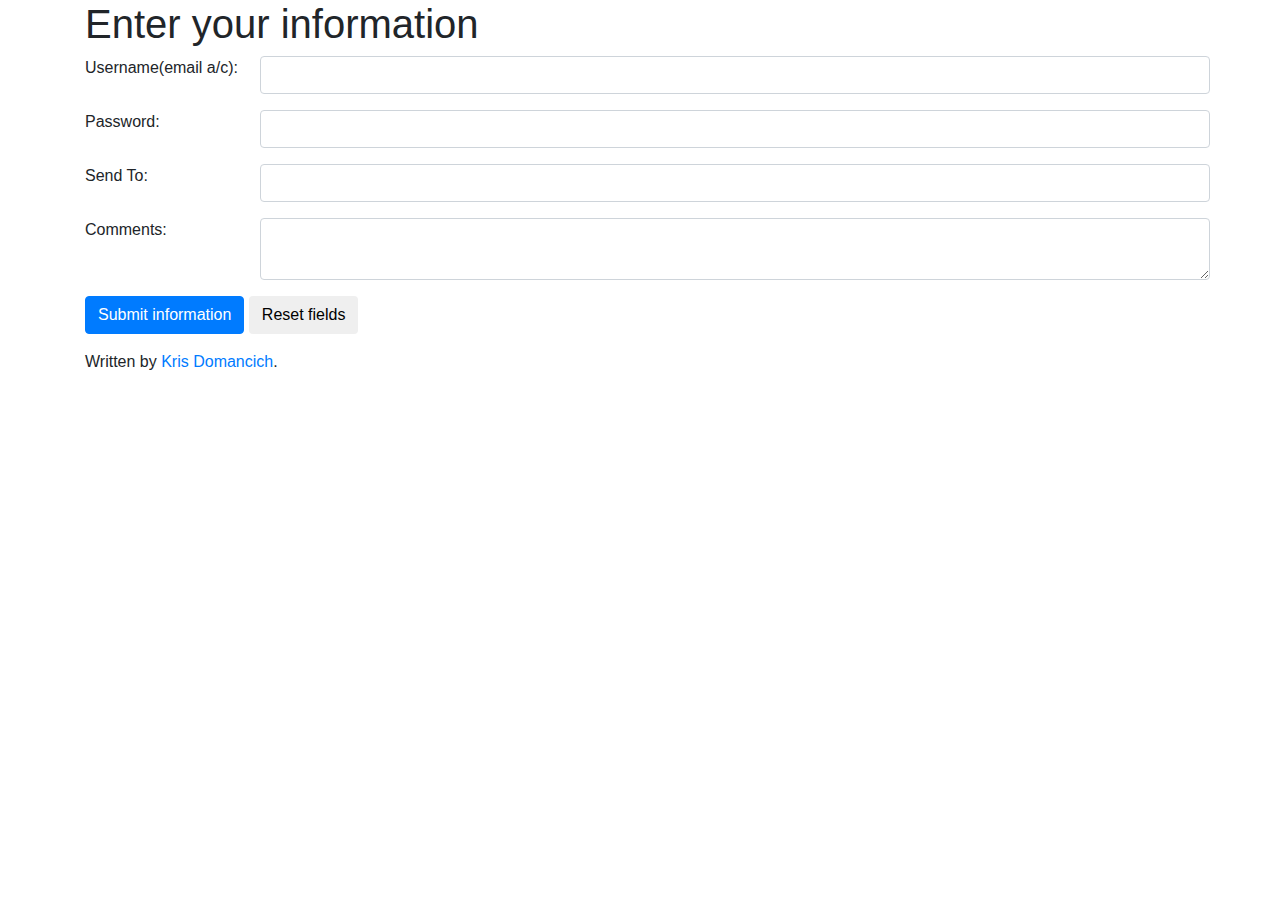
<file: htdocs/email code/index.html>
<!DOCTYPE html>
<html lang="EN">
<head> <!--head information-->
	<meta charset="UTF-8"/>
	<title>Enter details</title>
	<link rel="stylesheet" type="text/css" href="../runtime/bootstrap.min.css"/>
    <script src='../runtime/jquery-3.2.1.min.js'></script>
    <srcipt src='../runtime/popper.min.js'></srcipt>
    <script src='../runtime/bootstrap.min.js'></script>    
</head>
<body>
	<div class='container'>
        <h1>Enter your information</h1>
        <form method="post" action="contactus.php">		
            <div class='form-group row'>
                <label for="username" class='col-sm-2'>Username(email a/c):</label>
                <input type="email" id="username" name="username" class='form-control col-sm-10'/>
            </div>
            <div class='form-group row'>
                <label for="pwd" class='col-sm-2'>Password:</label>
                <input type="password" id="pwd" name="pwd" class='form-control col-sm-10'/>
            </div>
            <div class='form-group row'> <!--later-->
                <label for="emailTo" class='col-sm-2'>Send To:</label>
                <input type="email" id="emailTo" name="emailTo" class='form-control col-sm-10'/>
            </div>
            <div class='form-group row'>
                <label for="comments" class='col-sm-2'>Comments:</label>
                <textarea type="text" id="comments" name="comments" class='form-control col-sm-10'></textarea>
            </div>
            <!--buttons-->
            <div class='form-group'>
                <input type="submit" value="Submit information" class='btn btn-primary'/>
                <input type="reset" value="Reset fields" class='btn btn-default'/>
            </div>
        </form>	
	   Written by <a href="mailto:kris.domancich@gmail.com">Kris Domancich</a>.<br> 
    </div>
</body>
</file>
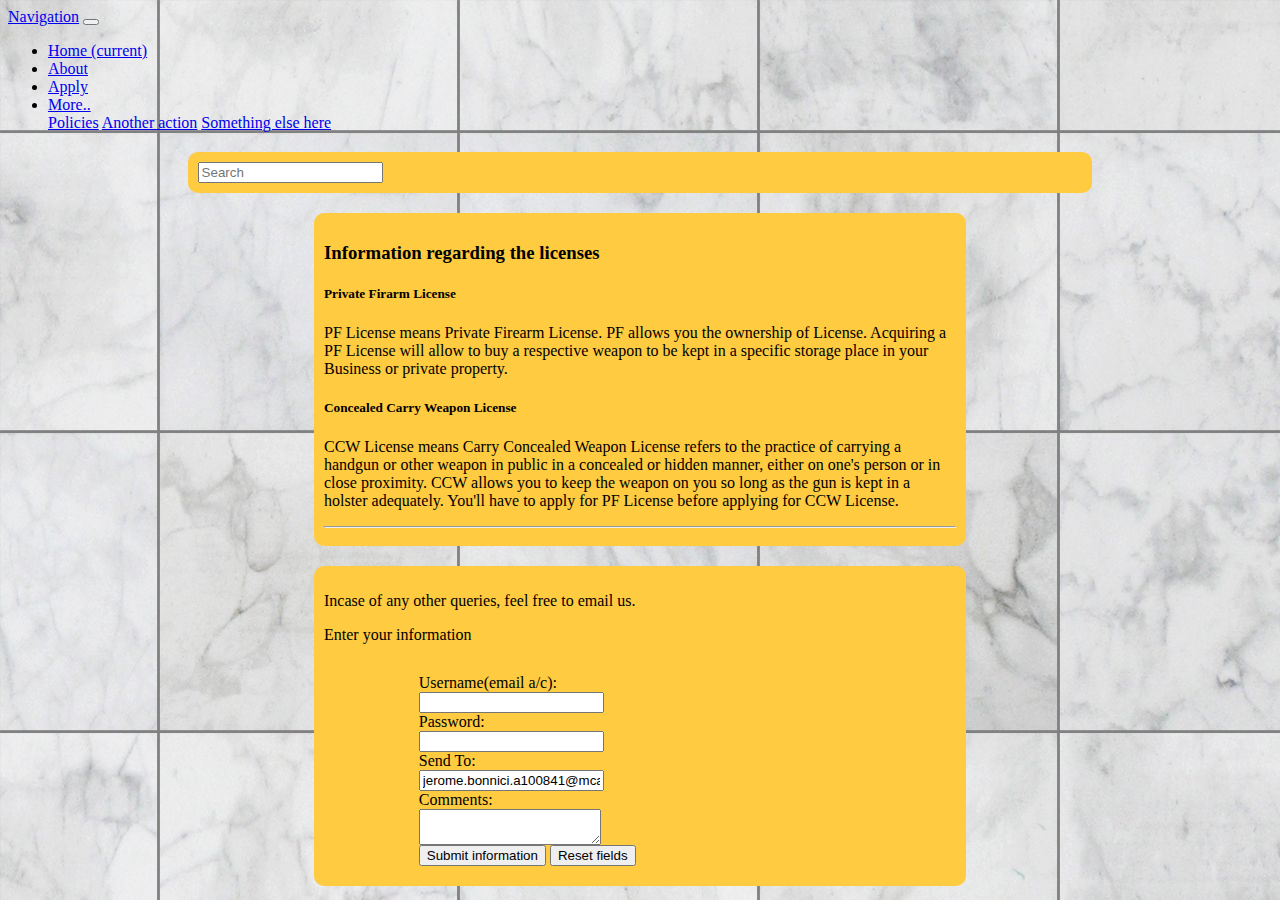
<file: htdocs/about.html>
<html>
    <head>
        <title> About - Firearms Licensing</title>
        <link rel='stylesheet' href='styles.css'>
       <link rel="stylesheet" href="https://stackpath.bootstrapcdn.com/bootstrap/4.1.0/css/bootstrap.min.css" integrity="sha384-9gVQ4dYFwwWSjIDZnLEWnxCjeSWFphJiwGPXr1jddIhOegiu1FwO5qRGvFXOdJZ4" crossorigin="anonymous">        
        <script src="https://code.jquery.com/jquery-3.3.1.slim.min.js" integrity="sha384-q8i/X+965DzO0rT7abK41JStQIAqVgRVzpbzo5smXKp4YfRvH+8abtTE1Pi6jizo" crossorigin="anonymous"></script>
        <script src="https://cdnjs.cloudflare.com/ajax/libs/popper.js/1.14.0/umd/popper.min.js" integrity="sha384-cs/chFZiN24E4KMATLdqdvsezGxaGsi4hLGOzlXwp5UZB1LY//20VyM2taTB4QvJ" crossorigin="anonymous"></script>
        <script src="https://stackpath.bootstrapcdn.com/bootstrap/4.1.0/js/bootstrap.min.js" integrity="sha384-uefMccjFJAIv6A+rW+L4AHf99KvxDjWSu1z9VI8SKNVmz4sk7buKt/6v9KI65qnm" crossorigin="anonymous"></script>
    </head>
    
    <body>
        <!---NAVBAR
        -->
        <nav class="navbar navbar-expand-sm navbar-dark bg-dark">
          <a  class="navbar-brand" href="#">Navigation</a>
          <button class="navbar-toggler" type="button" data-toggle="collapse" data-target="#navbarsExample03" aria-controls="navbarsExample03" aria-expanded="false" aria-label="Toggle navigation">
            <span class="navbar-toggler-icon"></span>
          </button>

          <div class="collapse navbar-collapse" id="navbarsExample03">
            <ul class="navbar-nav mr-auto">
              <li class="nav-item active">
                <a class="nav-link" href="main.html">Home <span class="sr-only">(current)</span></a>
              </li>
              <li class="nav-item active">
                <a  class="nav-link" href="about.html">About</a>
              </li>
              <li class="nav-item">
                <a class="nav-link active" href="applications.php">Apply</a>
              </li>
              <li class="nav-item dropdown">
                <a class="nav-link dropdown-toggle" href="http://example.com" id="dropdown03" data-toggle="dropdown" aria-haspopup="true" aria-expanded="false">More..</a>
                <div class="dropdown-menu" aria-labelledby="dropdown03">
                  <a class="dropdown-item" href="policies.html">Policies</a>
                  <a class="dropdown-item" href="#">Another action</a>
                  <a class="dropdown-item" href="#">Something else here</a>
                </div>
              </li>
            </ul>
            <form class="form-inline my-2 my-md-0">
              <input class="form-control" type="text" placeholder="Search">
            </form>
          </div>
        </nav>
        <!--NAVBAR END
        -->
        
        <div id='info'>
            <h3>Information regarding the licenses</h3>
            <h5>Private Firarm License</h5>
            <p>PF License means Private Firearm License. PF allows you the ownership of License. 
                Acquiring a PF License will allow to buy a respective weapon to be kept in a specific storage place in your Business or private property.</p>
            <h5>Concealed Carry Weapon License</h5>
            <p>CCW License means Carry Concealed Weapon License refers to the practice of carrying a handgun or other weapon in public in a concealed or hidden manner, either on one's person or in close proximity. CCW allows you to keep the weapon on you so long as the gun is kept in a holster adequately. You'll have to apply for PF License before applying for CCW License.</p>  
                <hr>
        </div>
        
        
        <div id='mail'>
            <p>Incase of any other queries, feel free to email us.</p>
            <p>Enter your information</p>
        <form method="post" action="contactus.php">		
            <div class='form-group row'>
                <label for="username" >Username(email a/c):</label><br>
                <input type="email" id="username" name="username" />
            </div>
            <div class='form-group row'>
                <label for="pwd" >Password:</label><br>
                <input type="password" id="pwd" name="pwd" />
            </div>

            <div class='form-group row'> 
                <label for="emailTo" >Send To:</label><br>
                <input type="email" id="emailTo" name="emailTo"  value='jerome.bonnici.a100841@mcast.edu.mt' readonly/>
            </div>

            <div class='form-group row'>
                <label for="comments" >Comments:</label><br>
                <textarea type="text" id="comments" name="comments" ></textarea>
            </div>
            <!--buttons-->
            <div class='form-group'>
                <input type="submit" value="Submit information" class='btn btn-primary'/>
                <input type="reset" value="Reset fields" class='btn btn-default'/>
            </div>
        </form>
        </div>
    </body>
</html>
</file>
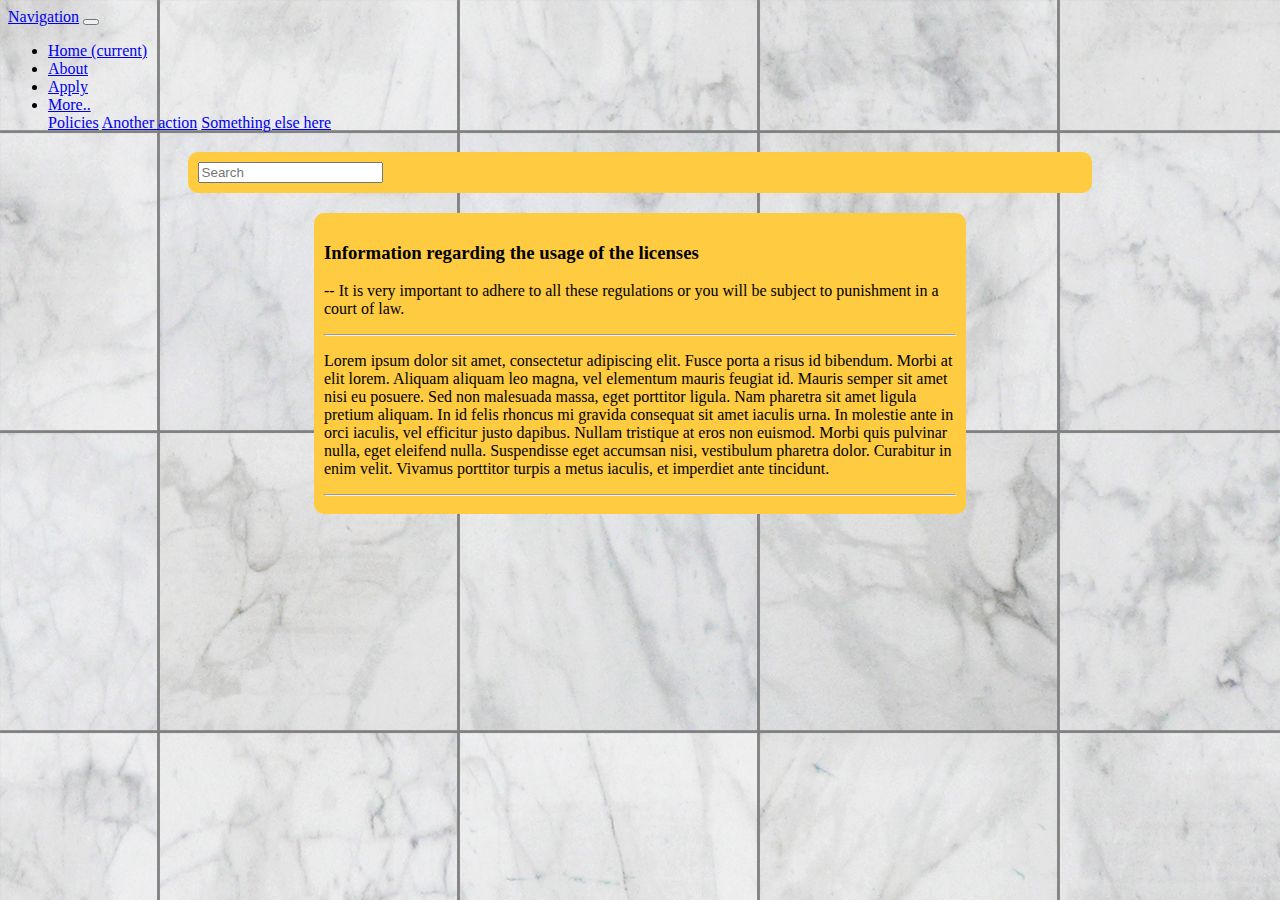
<file: htdocs/policies.html>
<html>
    <head>
        <title> About - Firearms Licensing</title>
        <link rel='stylesheet' href='styles.css'>
       <link rel="stylesheet" href="https://stackpath.bootstrapcdn.com/bootstrap/4.1.0/css/bootstrap.min.css" integrity="sha384-9gVQ4dYFwwWSjIDZnLEWnxCjeSWFphJiwGPXr1jddIhOegiu1FwO5qRGvFXOdJZ4" crossorigin="anonymous">        
        <script src="https://code.jquery.com/jquery-3.3.1.slim.min.js" integrity="sha384-q8i/X+965DzO0rT7abK41JStQIAqVgRVzpbzo5smXKp4YfRvH+8abtTE1Pi6jizo" crossorigin="anonymous"></script>
        <script src="https://cdnjs.cloudflare.com/ajax/libs/popper.js/1.14.0/umd/popper.min.js" integrity="sha384-cs/chFZiN24E4KMATLdqdvsezGxaGsi4hLGOzlXwp5UZB1LY//20VyM2taTB4QvJ" crossorigin="anonymous"></script>
        <script src="https://stackpath.bootstrapcdn.com/bootstrap/4.1.0/js/bootstrap.min.js" integrity="sha384-uefMccjFJAIv6A+rW+L4AHf99KvxDjWSu1z9VI8SKNVmz4sk7buKt/6v9KI65qnm" crossorigin="anonymous"></script>
    </head>
    
    <body>
        <!---NAVBAR
        -->
        <nav class="navbar navbar-expand-sm navbar-dark bg-dark">
          <a  class="navbar-brand" href="#">Navigation</a>
          <button class="navbar-toggler" type="button" data-toggle="collapse" data-target="#navbarsExample03" aria-controls="navbarsExample03" aria-expanded="false" aria-label="Toggle navigation">
            <span class="navbar-toggler-icon"></span>
          </button>

          <div class="collapse navbar-collapse" id="navbarsExample03">
            <ul class="navbar-nav mr-auto">
              <li class="nav-item active">
                <a class="nav-link" href="main.html">Home <span class="sr-only">(current)</span></a>
              </li>
              <li class="nav-item active">
                <a  class="nav-link" href="about.html">About</a>
              </li>
              <li class="nav-item">
                <a class="nav-link active" href="applications.php">Apply</a>
              </li>
              <li class="nav-item dropdown">
                <a class="nav-link dropdown-toggle" href="http://example.com" id="dropdown03" data-toggle="dropdown" aria-haspopup="true" aria-expanded="false">More..</a>
                <div class="dropdown-menu" aria-labelledby="dropdown03">
                  <a class="dropdown-item" href="policies.html">Policies</a>
                  <a class="dropdown-item" href="#">Another action</a>
                  <a class="dropdown-item" href="#">Something else here</a>
                </div>
              </li>
            </ul>
            <form class="form-inline my-2 my-md-0">
              <input class="form-control" type="text" placeholder="Search">
            </form>
          </div>
        </nav>
        <!--NAVBAR END
        -->
        
        <div id='info'>
            <h3>Information regarding the usage of the licenses</h3>
            <p> -- It is very important to adhere to all these regulations or you will be subject to punishment in a court of law.</p><hr>
            
            <p>Lorem ipsum dolor sit amet, consectetur adipiscing elit. Fusce porta a risus id bibendum. Morbi at elit lorem. Aliquam aliquam leo magna, vel elementum mauris feugiat id. Mauris semper sit amet nisi eu posuere. Sed non malesuada massa, eget porttitor ligula. Nam pharetra sit amet ligula pretium aliquam. In id felis rhoncus mi gravida consequat sit amet iaculis urna. In molestie ante in orci iaculis, vel efficitur justo dapibus. Nullam tristique at eros non euismod. Morbi quis pulvinar nulla, eget eleifend nulla. Suspendisse eget accumsan nisi, vestibulum pharetra dolor. Curabitur in enim velit. Vivamus porttitor turpis a metus iaculis, et imperdiet ante tincidunt.
            </p>

                <hr>
        </div>
        
        
    
    </body>
</html>
</file>
<file: htdocs/styles.css>
body {
	background-image: url("background/2.jpg");
}

footer
{text-align:center;background-color:black; color:white;}

#info, #mail{
    background-color: #FFCB40;
    border-radius: 10px;
    margin:auto;
    margin-top: 20px;
    padding:10px;
    width:50%;
}
form{
    background-color: #FFCB40;
    border-radius: 10px;
    margin:auto;
    margin-top: 20px;
    padding:10px;
    width:70%;
}
.tales {
  width: 100%;
}
.carousel-inner{
  width:100%;
  max-height: 500px !important;
}
#nonreg{
    background-color: #FFCB40;
    border-radius: 10px;
    margin:auto;
    margin-top: 20px;
    width:50%;
}
#reg{
    background-color: #FFCB40;
    border-radius: 10px;
    margin:auto;
    margin-top: 20px;
    padding:10px;
    width:50%;
    margin-bottom:10px; 
}

.center {
    display: block;
    margin-left: auto;
    margin-right: auto;
    width: 50%;
    height:200px;
    width:200px;
}
</file>
